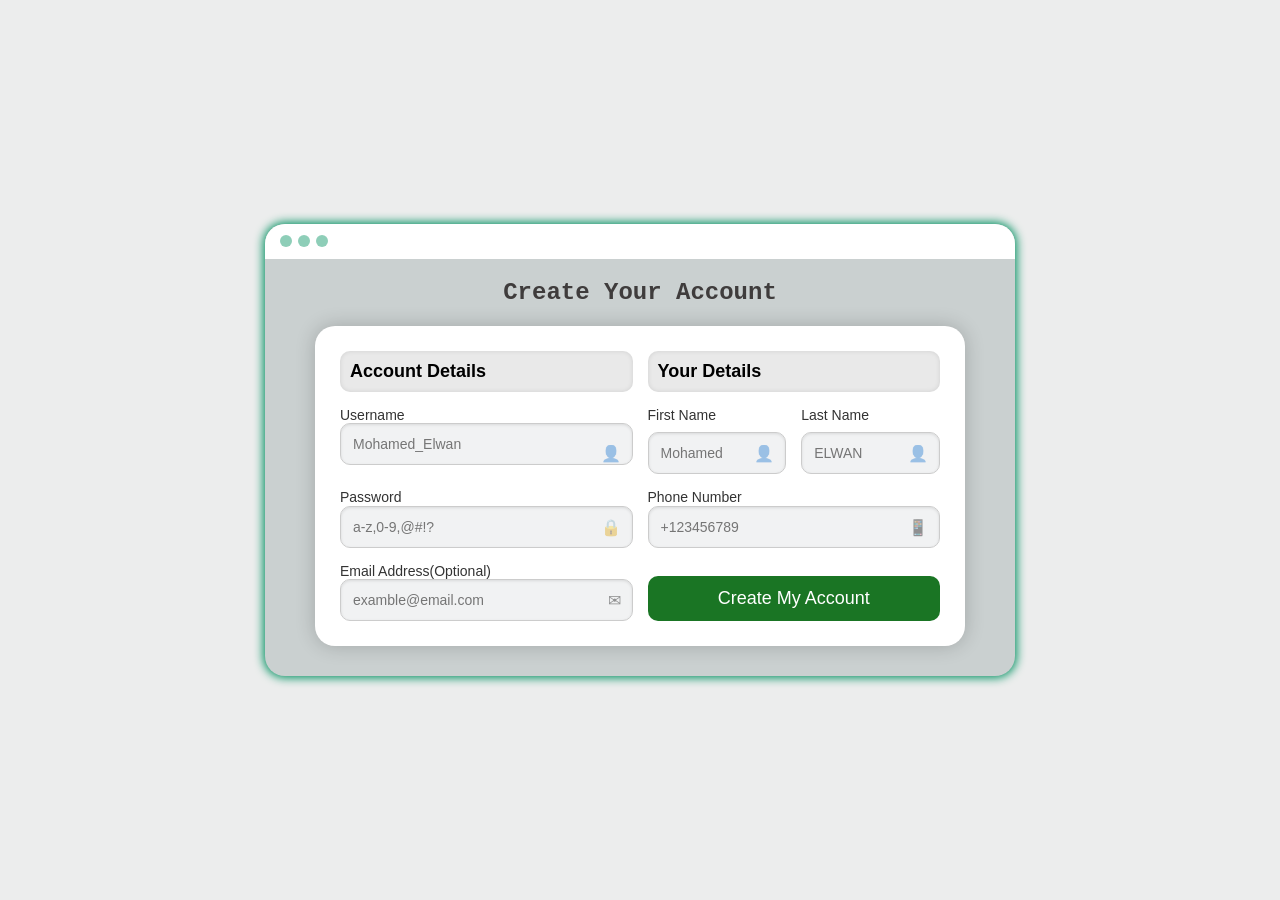
<file: index.html>
<!DOCTYPE html>
<html lang="en">
<head>
  <meta name="viewport" content="width=device-width, initial-scale=1.0">
    <meta charset="UTF-8">
    <title>Document</title>
    <link rel="stylesheet" href="first.css">
</head>
<body>
  <div class="par">
    <div class="top">
       <div class="dots-container">
         <span class="dot"></span>
         <span class="dot"></span>
         <span class="dot"></span>
    </div>
    
    <div class="other">
       <a href="second.html" style="text-decoration-line: none;color: black;margin:20px 10px 10px 0px;display: inline-block;"><h5 class="log" >My Account ></h5></a>
       <h5 class="sup">support ></h5>
      </div>
    </div>
    <div class="hd">Create Your Account</div>
    <form class="write">
       <div  class="h21"> <h2>Account Details</h2></div>
       <div  class="h22"> <h2>Your Details</h2></div>
      <div class="user">
        <span class="icon">&#128100;</span>
        <label for="U">Username</label> <br>
       <input id="U" type="text" placeholder="Mohamed_Elwan"  pattern="[A-Za-zأ-ي\s _]+" title="letters only " minlength="5" 
    maxlength="20">
      </div>

      <div class="f-name">
           <span class="icon">&#128100;</span>
        <label for="F">First Name</label><br>
      <input id="F" type="text" placeholder="Mohamed"  pattern="[A-Za-zأ-ي\s]+" title="letters only " minlength="3" 
    maxlength="11">
      </div>

      <div class="l-name">
           <span class="icon">&#128100;</span>
        <label for="L">Last Name</label><br>
      <input id="L" type="text" placeholder="ELWAN"  pattern="[A-Za-zأ-ي\s]+" title="letters only " minlength="3" 
    maxlength="11">
      </div>

      <div class="password">
        <span class="icon">&#128274;</span>
        <label for="P">Password</label><br>
      <input id="P" type="password" placeholder="a-z,0-9,@#!?"minlength="10" >
      </div>

      <div class="number">
        <span class="icon">&#128241;</span>
        <label for="N">Phone Number</label><br>
      <input id="N" type="tel" pattern="[0-9]+" title="Number Only" placeholder="+123456789" minlength="11" 
    maxlength="11" >
      </div>
      <div class="email">
        <span class="icon">&#9993;</span>
        <label for="E"><span>Email Address<span class="span">(Optional)</span></span></label> <br>
      <input id="E" type="email" placeholder="examble@email.com" >
      </div>
      <div class="button">
      <button>Create My Account</button>
      </div>
    </form>
  </div>
</body>
</html>
</file>
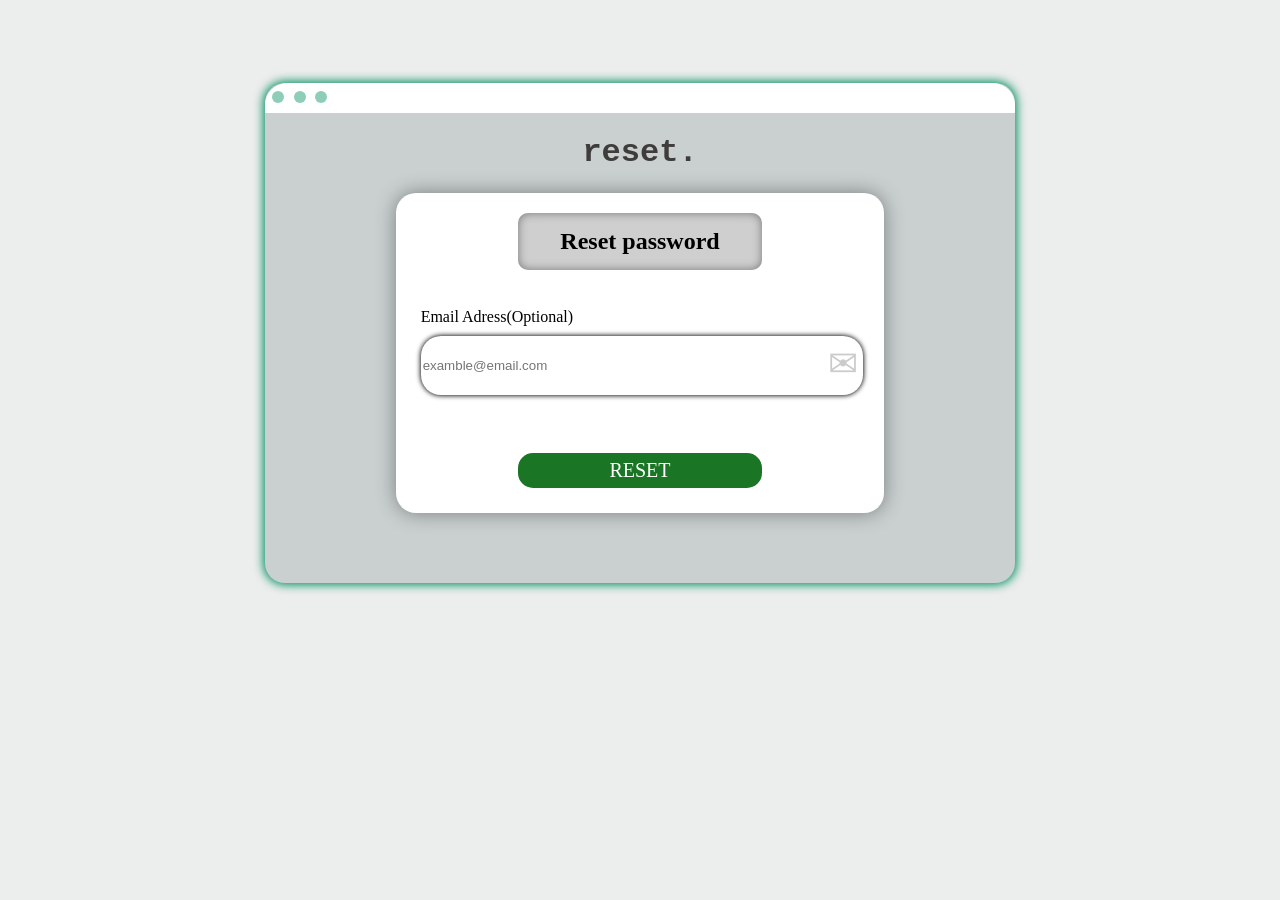
<file: reset.html>
<!DOCTYPE html>
<html lang="en">
<head>
    <meta charset="UTF-8">
    <title>Document</title>
    <link rel="stylesheet" href="reset.css">
</head>
<body>
  <div class="par">
    <div class="top">
       <div class="dots-container">
         <span class="dot"></span>
         <span class="dot"></span>
         <span class="dot"></span>
    </div>
    
    <div class="other">
       <a href="index.html" style="text-decoration-line: none;color: black;"><h5 class="log" >CreateAccount ></h5></a>
       <h5 class="sup">support ></h5>
      </div>
    </div>
    <h1>reset.</h1>
    <form class="write">
       <div  class="h21"> <h2>Reset password</h2></div>

    <div class="email">
        <span class="icon">&#9993;</span>
        <label for="E"><span>Email Adress<span class="span">(Optional)</span></span></label> <br>
      <input id="E" type="email" placeholder="examble@email.com" >
    </div>

      <div class="button">
      <button>RESET</button>
       
      </div>
    </form>
  </div>
</body>
</html>
</file>
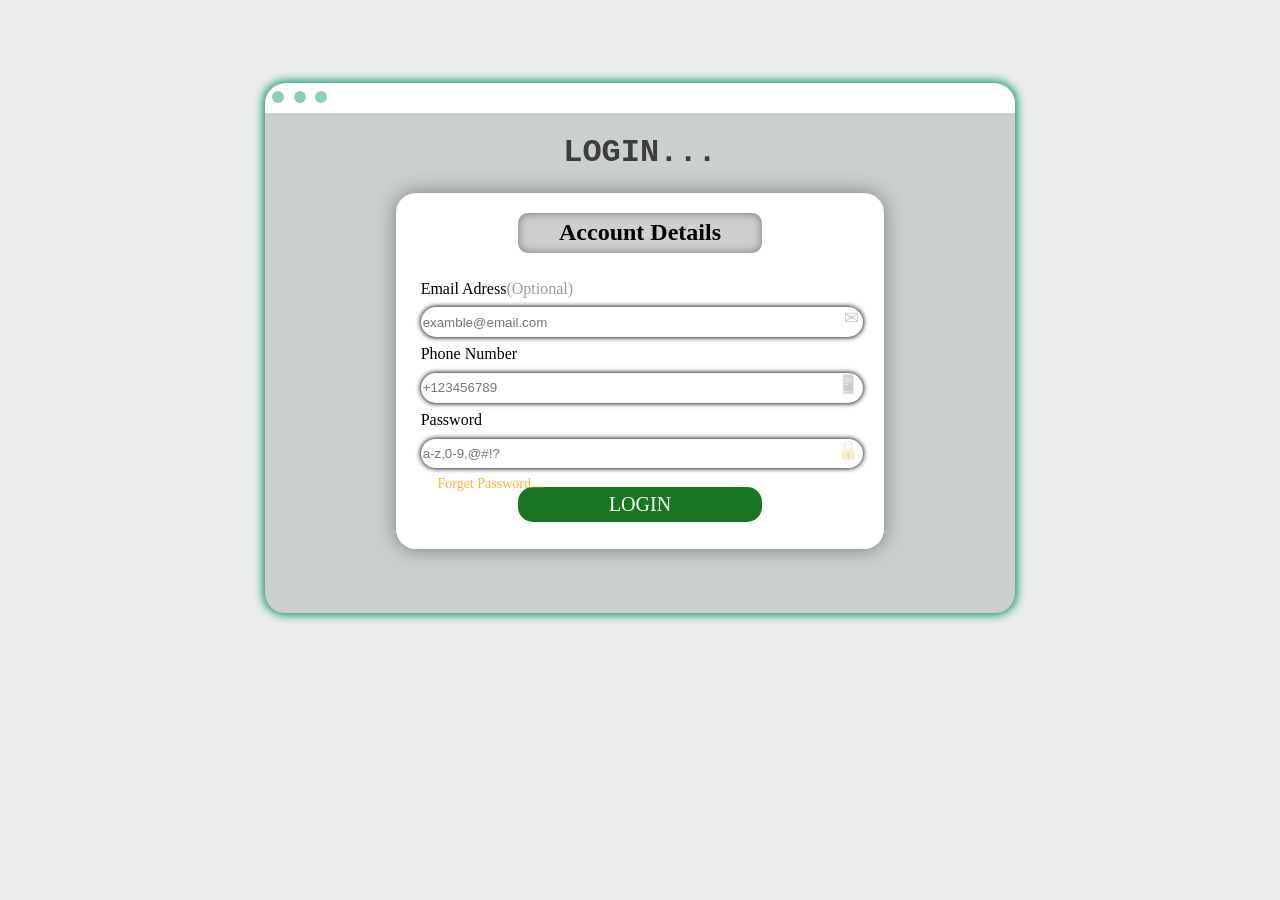
<file: second.html>
<!DOCTYPE html>
<html lang="en">
<head>
    <meta charset="UTF-8">
    <title>Document</title>
    <link rel="stylesheet" href="second.css">
</head>
<body>
  <div class="par">
    <div class="top">
       <div class="dots-container">
         <span class="dot"></span>
         <span class="dot"></span>
         <span class="dot"></span>
    </div>
    
    <div class="other">
       <a href="index.html" style="text-decoration-line: none;color: black;"><h5 class="log" >CreateAccount ></h5></a>
       <h5 class="sup">support ></h5>
      </div>
    </div>
    <h1>LOGIN...</h1>
    <form class="write">
       <div  class="h21"> <h2>Account Details</h2></div>

    <div class="email">
        <span class="icon">&#9993;</span>
        <label for="E"><span>Email Adress<span class="span">(Optional)</span></span></label> <br>
      <input id="E" type="email" placeholder="examble@email.com" >
    </div>
    
    <div class="number">
        <span class="icon">&#128241;</span>
        <label for="N">Phone Number</label><br>
      <input id="N" type="tel" pattern="[0-9]+" title="Number Only" placeholder="+123456789" minlength="11" 
       maxlength="11" >
    </div>
    
    <div class="password">
        <span class="icon">&#128274;</span>
        <label for="P">Password</label><br>
      <input id="P" type="password" placeholder="a-z,0-9,@#!?"minlength="10" >
    </div>
      <div class="button">
      <button>LOGIN</button>
       
      </div>
    </form>
     <a href="reset.html" class="rp">Forget Password....</a>
  </div>
</body>
</html>

<!-- pattern="[A-Za-zأ-ي\s]+" -->
<!-- 
<label for="P"><span class="icon">&#128274;</span> Password</label>
<label for="N"><span class="icon">&#128241;</span> Phone Number</label>
<label for="E"><span class="icon">&#9993;</span> Email Address</label> -->
</file>
<file: first.css>
* {
    box-sizing: border-box;
    margin: 0;
    padding: 0;
}

body {
    background-color: rgb(236, 237, 237);
    font-family: Arial, sans-serif;
    display: flex;
    justify-content: center;
    align-items: center;
    min-height: 100vh;
    padding: 20px;
}


.par {
    width: 100%;
    max-width: 750px;
    background-color: rgb(202, 208, 208);
    border-radius: 20px;
    box-shadow: 0px 0px 10px 2px rgb(7, 147, 100);
    overflow: hidden;
    position: relative;
    padding-bottom: 30px;
}

.par > .top {
    background-color: rgb(255, 255, 255);
    height: 35px;
    width: 100%;
    display: flex;
    align-items: center;
    padding-left: 15px;
}

.dots-container {
    display: flex;
    gap: 6px;
    cursor: pointer;
}

.dot {
    width: 12px;
    height: 12px;
    border-radius: 50%;
    background-color: rgba(7, 147, 100, 0.453);
}

.other {
    position: absolute;
    top: 35px;
    left: 5px;
    background-color: rgba(34, 208, 150, 0.9);
    height: 100px;
    width: 100px;
    border-radius: 0px 20px 20px 20px;
    text-align: center;
    cursor: pointer;
    opacity: 0;
    visibility: hidden;
    transition: opacity 0.3s ease, visibility 0.3s ease;
    z-index: 10;
}

.dots-container:hover ~ .other,
.other:hover {
    opacity: 1;
    visibility: visible;
}


.hd {
    font-size: 24px;
    font-weight: bold;
    color: rgb(63, 60, 60);
    text-align: center;
    font-family: 'Courier New', Courier, monospace;
    margin: 20px 0;
}


.write {
    width: 90%;
    max-width: 650px;
    padding: 25px;
    background-color: white;
    margin: 0 auto;
    border-radius: 20px;
    box-shadow: 0px 0px 20px 0px rgba(2, 2, 2, 0.2);
    display: grid;
    gap: 15px;
}


h2 {
    background-color: rgba(183, 182, 182, 0.3);
    border-radius: 10px;
    justify-content: center;
    align-items: center;
    padding: 10px;
    font-size: 18px;
    box-shadow: inset 0px 0px 5px rgba(0, 0, 0, 0.1);
}


.user, .f-name, .l-name, .password, .number, .email {
    position: relative;
    display: flex;
    flex-direction: column;
}



input[type] {
    background-color: rgba(235, 237, 238, 0.686);
    outline: none;
    height: 42px;
    border-radius: 10px;
    border: 1px solid #ccc;
    width: 100%;
    padding: 0 35px 0 12px;
    font-size: 14px;
    box-shadow: inset 0px 1px 3px rgba(0, 0, 0, 0.1);
}

input[type]:invalid {
    background-color: rgba(255, 78, 47, 0.1);
    border-color: red;
}

.icon {
    position: absolute;
    right: 12px;
    bottom: 11px;
    font-size: 16px;
    opacity: 0.4;
    pointer-events: none;
}

button {
    width: 100%;
    height: 45px;
    background-color: rgb(26, 117, 36);
    color: white;
    font-size: 18px;
    border-radius: 10px;
    border: none;
    cursor: pointer;
    transition: background-color 0.2s ease, transform 0.1s ease;
}

button:hover {
    background-color: rgb(20, 95, 28);
}

button:active {
    transform: translateY(2px);
}

@media (min-width: 750px) {
    .write {
        grid-template-columns: repeat(4, 1fr);
        grid-template-areas: 
            "h21 h21 h22 h22"
            "U   U   F   L"
            "P   P   N   N"
            "E   E   B   B";
    }
    .h21    { grid-area: h21; }
    .h22    { grid-area: h22; }
    .user   { grid-area: U;}
    .f-name { grid-area: F; }
    .l-name { grid-area: L; }
    .password { grid-area: P; }
    .number { grid-area: N; }
    .email  { grid-area: E; }
    .button { grid-area: B; align-self: end; }
    label {
    margin-bottom: -6%;
    font-size: 14px;
    color: #333;
}
   
}


@media (max-width: 749px) {
    .write {
        grid-template-columns: 1fr 1fr;
        grid-template-areas: 
            "h21 h21"
            "U   U"
            "P   P"
            "E   E"
            "h22 h22"
            "F   L"
            "N   N"
            "B   B";
    }
    .h21    { grid-area: h21; }
    .h22    { grid-area: h22; }
    .user   { grid-area: U; }
    .f-name { grid-area: F; }
    .l-name { grid-area: L; }
    .password { grid-area: P; }
    .number { grid-area: N; }
    .email  { grid-area: E; }
    .button { grid-area: B; }
    label {
    margin-bottom: -4%;
    font-size: 14px;
    color: #333;
}
}
</file>
<file: second.css>
body{
    background-color: rgb(236, 237, 237);
    display: grid;
    justify-content: center;
    
}
.par{
    height: 530px;
    width:750px;
    background-color: rgb(202, 208, 208);
    border-radius: 20px;
    box-shadow: 0px 0px 10px 2px rgb(7, 147, 100);
    margin-top: 10%;
    position: relative;
}
.par>.top{
    background-color: rgb(255, 255, 255);
    height: 30px;
    width: 100%;
    border-radius:22px 22px 0px 0px ;
    position:relative;
}

.other{
    position: absolute;top:30px;left:5px;
    background-color: rgba(34, 208, 150, 0.69);
    height: 100px;width:100px;
    border-radius: 0px 20px 20px 20px;
    text-align: center;
    cursor: pointer;
}

.other, .sup, .log {
   
  opacity: 0;
  visibility: hidden;
  transition: 5s;
}

.dots-container:hover ~ .other,
.dots-container:hover ~ .other .sup,
.dots-container:hover ~ .other .log,
 .other:hover .sup,
 .other:hover,
 .other:hover .log {
  opacity: 1;
  visibility: visible;
  transition: 0.3s;
}


.dots-container {
    display: flex;
    gap: 3px; 
    justify-content: left;
    width: 10%;  
     cursor: pointer;
}

.dot {
    margin-top:10%;
    margin-left:9%;
    width: 12px;
    height: 12px;
    border-radius: 50%; 
    background-color:rgba(7, 147, 100, 0.453); 
}
h1{
    color:rgb(63, 60, 60);
    text-align: center;
    font-family: 'Courier New', Courier, monospace;
}
.write{
    height:60%;
    width:65%;
    padding: 0px 0px 38px 0px;
    background-color:white;
    margin: auto;
    border-radius: 20px;
    box-shadow: 0px 0px 20px 0px  rgba(2, 2, 2, 0.403);
    display: grid;
    grid-template-columns: repeat(2,1fr);
    grid-template-rows: repeat(4,1fr);
    grid-template-areas: 
    "h21 h21 "
    "E E"
    "N N"
    "P P"
    "B B"; 
    gap: 20px;
}
.h21     {grid-area: h21;height:150%;width: 50%;margin: auto;}
.password{grid-area: P;position: relative;height:150%;width: 100%;margin-left: 5%;}
.number  {grid-area: N;position: relative;height:150%;width: 100%;margin-left: 5%;}
.email   {grid-area: E;position: relative;height:150%;width: 100%;margin-left: 5%;}
.button  {grid-area: B;height:50PX;width: 50%;margin: auto;}

h2{
    background-color: rgba(183, 182, 182, 0.651);
    border-radius: 10px;
    display: flex;
    justify-content: center;
    align-items: center;
    height: 40%;
    box-shadow: inset 0px 0px 10px 0px rgba(70, 71, 73, 0.641);    
}
.span{color: rgba(111, 110, 110, 0.707);}

input[type]{
    background-color: rgba(235, 237, 238, 0.686);
    outline: none;height: 40%;
    border-radius: 20px;
    border: none;
    width: 90%;
    box-shadow: 0px 0px 5px 0.5px rgb(0, 0, 0);
}
input[type]:invalid{background-color: rgba(186, 28, 0, 0.741);}
input[type]:valid{background-color: transparent;}
label{
    display: inline-block;
    margin-bottom: 2%;
}
.rp{position: absolute;
    bottom: 22.8%;
    left: 23%;
    text-decoration: none;
    color: rgba(255, 153, 0, 0.767);
    font-size: 14px;
}
button{
    display: inline-block;
    align-self: center;
    width: 100%;
    height:70%;
    background-color: rgb(26, 117, 36);
    color: white;
    font-size: 20px;
    font-family: initial;
    border-radius: 15px;
    transition: linear;
    border: none;
    margin-top:10px ;
    cursor: pointer;
}
button:active{
    transform: translate(0,4px);
    box-shadow:0px -1px 10px 1px rgb(0, 0, 0) inset;
}
.icon {
    position: absolute;
    right: 10%;
    top:40%;
    font-size: 18px;
    opacity: 0.2;
}
@media  (min-width:800px) {
    
    
}
</file>
